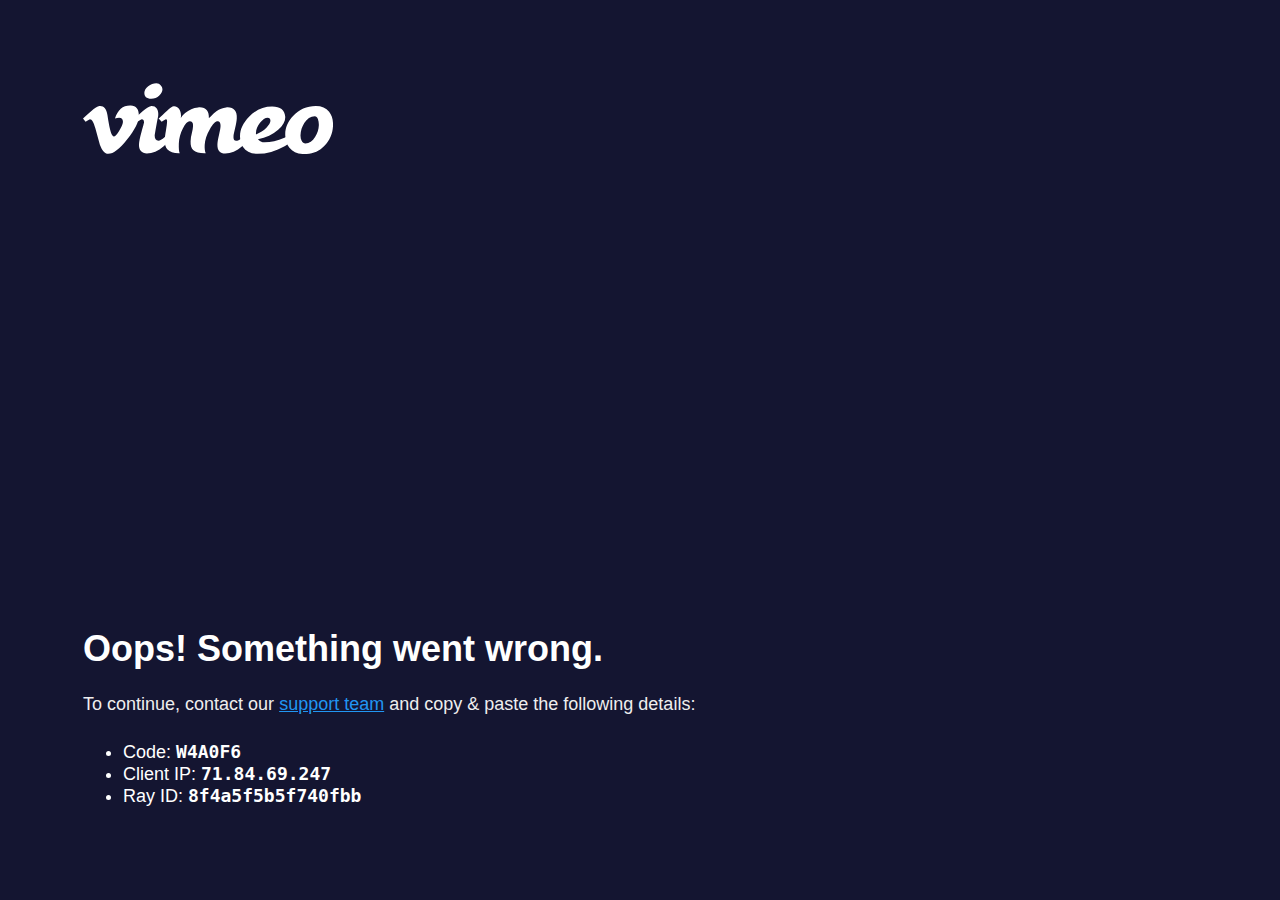
<file: player.vimeo.com/api/player.html>
<!doctype html>
<html lang="en">
<head>
	<meta name="robots" content="noindex, nofollow">
	<title>Vimeo / Something went wrong</title>

	<style type="text/css">body{background:#141531;font-family:helvetica,arial,san-serif;font-size:18px;font-weight:400;color:#fff}p{line-height:1.2;margin:0 0 25px;color:#eee}svg{margin:75px;width:250px}div.content{margin:75px;position:absolute;bottom:0}a,a:visited{color:#2196f3}a:hover{color:#64b5f6}code{color:#fff;font-weight:700;font-family:monospace}</style>

</head>
<body>
	<svg xmlns="http://www.w3.org/2000/svg" viewBox="0 0 140 40" preserveAspectRatio="xMinYMin none"><path fill="#fff" d="M31.277 18.832c-.14 3.052-2.27 7.23-6.39 12.53-4.26 5.537-7.863 8.307-10.81 8.307-1.826 0-3.372-1.69-4.634-5.06-.843-3.1-1.686-6.19-2.53-9.28-.937-3.37-1.942-5.06-3.018-5.06-.234 0-1.054.49-2.458 1.473l-1.474-1.9c1.546-1.36 3.07-2.718 4.572-4.08 2.062-1.78 3.61-2.72 4.642-2.813 2.438-.234 3.938 1.433 4.502 5 .6 3.85 1.03 6.247 1.26 7.183.7 3.194 1.472 4.79 2.32 4.79.66 0 1.64-1.037 2.95-3.108 1.31-2.073 2.015-3.65 2.11-4.733.187-1.79-.517-2.684-2.11-2.684-.75 0-1.522.173-2.32.514 1.54-5.044 4.48-7.495 8.825-7.355 3.22.094 4.737 2.183 4.552 6.265z"/><path fill="#fff" d="M50.613 28.713c-1.313 2.484-3.12 4.733-5.417 6.748-3.143 2.72-6.285 4.08-9.425 4.08-1.45 0-2.57-.47-3.34-1.4-.77-.937-1.13-2.152-1.09-3.652.05-1.547.53-3.937 1.44-7.172.92-3.23 1.38-4.966 1.38-5.2 0-1.22-.422-1.83-1.265-1.83-.282 0-1.08.496-2.393 1.48l-1.62-1.9 4.5-4.08c2.02-1.784 3.52-2.72 4.507-2.814 1.546-.14 2.684.314 3.41 1.367.726 1.05.996 2.415.81 4.096-.61 2.85-1.27 6.47-1.972 10.863-.046 2.01.68 3.014 2.182 3.014.655 0 1.826-.69 3.517-2.08 1.406-1.156 2.555-2.243 3.447-3.26l1.336 1.753zm-6.12-25.016c-.047 1.168-.633 2.288-1.76 3.36-1.266 1.213-2.767 1.82-4.5 1.82-2.673 0-3.964-1.165-3.87-3.498.045-1.22.76-2.39 2.144-3.51C37.89.75 39.427.19 41.117.19c.983 0 1.804.388 2.46 1.156.657.772.962 1.553.916 2.344z"/><path fill="#fff" d="M94.543 28.713c-1.314 2.484-3.117 4.733-5.416 6.748-3.145 2.72-6.285 4.08-9.426 4.08-3.05 0-4.52-1.68-4.43-5.06.05-1.5.34-3.3.88-5.41.54-2.11.83-3.75.88-4.92.05-1.78-.49-2.673-1.62-2.673-1.222 0-2.68 1.456-4.374 4.36-1.79 3.05-2.754 6.005-2.894 8.86-.095 2.02.103 3.57.59 4.648-3.27.097-5.563-.443-6.87-1.616-1.17-1.033-1.71-2.743-1.615-5.136.045-1.5.276-3 .69-4.502.414-1.5.644-2.836.69-4.01.095-1.734-.54-2.604-1.9-2.604-1.177 0-2.444 1.34-3.806 4.01-1.36 2.675-2.113 5.467-2.253 8.373-.094 2.624.074 4.453.503 5.483-3.22.096-5.506-.582-6.858-2.035-1.12-1.214-1.632-3.06-1.54-5.54.047-1.214.26-2.91.648-5.084.39-2.175.607-3.87.65-5.087.094-.843-.12-1.265-.632-1.265-.28 0-1.08.476-2.393 1.425l-1.686-1.9c.232-.184 1.71-1.545 4.43-4.08 1.97-1.826 3.304-2.764 4.01-2.81 1.216-.095 2.2.41 2.95 1.51s1.13 2.38 1.13 3.835c0 .47-.05.915-.14 1.336.7-1.077 1.52-2.017 2.46-2.814 2.155-1.875 4.57-2.93 7.244-3.167 2.3-.19 3.94.35 4.926 1.615.795 1.033 1.17 2.51 1.125 4.433.33-.28.68-.586 1.057-.915 1.08-1.265 2.135-2.27 3.166-3.02 1.737-1.268 3.54-1.97 5.42-2.113 2.25-.188 3.87.35 4.854 1.61.843 1.03 1.22 2.5 1.126 4.415-.044 1.31-.36 3.213-.946 5.712-.588 2.5-.88 3.934-.88 4.31-.048.98.048 1.66.28 2.032.236.373.797.56 1.69.56.655 0 1.825-.694 3.517-2.084 1.403-1.156 2.552-2.243 3.444-3.262l1.336 1.757z"/><path fill="#fff" d="M120.922 28.642c-1.36 2.25-4.033 4.495-8.02 6.743-4.97 2.856-10.012 4.284-15.125 4.284-3.797 0-6.52-1.27-8.16-3.8-1.172-1.74-1.734-3.8-1.688-6.19.04-3.8 1.73-7.41 5.06-10.83 3.66-3.75 7.97-5.63 12.94-5.63 4.595 0 7.032 1.87 7.313 5.61.19 2.383-1.125 4.84-3.938 7.367-3.005 2.76-6.78 4.515-11.33 5.263.843 1.17 2.11 1.753 3.8 1.753 3.375 0 7.06-.856 11.045-2.575 2.86-1.205 5.11-2.46 6.753-3.76l1.338 1.756zm-15.97-7.345c.046-1.26-.468-1.89-1.546-1.89-1.406 0-2.83.97-4.283 2.906-1.45 1.936-2.2 3.79-2.248 5.562-.025 0-.025.305 0 .91 2.295-.838 4.287-2.12 5.97-3.848 1.358-1.49 2.06-2.707 2.108-3.64z"/><path fill="#fff" d="M140.018 23.926c-.19 4.31-1.78 8.03-4.783 11.17-3.002 3.136-6.73 4.705-11.186 4.705-3.71 0-6.52-1.19-8.45-3.58-1.405-1.772-2.18-4-2.32-6.67-.237-4.03 1.216-7.73 4.36-11.1 3.38-3.74 7.62-5.62 12.732-5.62 3.28 0 5.766 1.11 7.457 3.3 1.594 2.02 2.32 4.62 2.18 7.8zm-7.95-.264c.047-1.27-.13-2.434-.527-3.49-.4-1.057-.97-1.587-1.72-1.587-2.39 0-4.36 1.293-5.9 3.877-1.316 2.115-2.02 4.37-2.11 6.766-.05 1.176.163 2.21.632 3.104.514 1.032 1.24 1.55 2.18 1.55 2.11 0 3.915-1.245 5.417-3.736 1.267-2.068 1.945-4.23 2.04-6.484z"/></svg>
	<div class="content">
		<h1>Oops! Something went wrong.</h1>
		<p>To continue, contact our <a href="https://vimeo.com/help/contact">support team</a> and copy & paste the following details:</p>
		<ul>
			<li>Code: <code>W4A0F6</code></li>
			<li>Client IP: <code>71.84.69.247</code></li>
			<li>Ray ID: <code>8f4a5f5b5f740fbb</code></li>
		</ul>
	</div>
</body>
</html>
</file>
